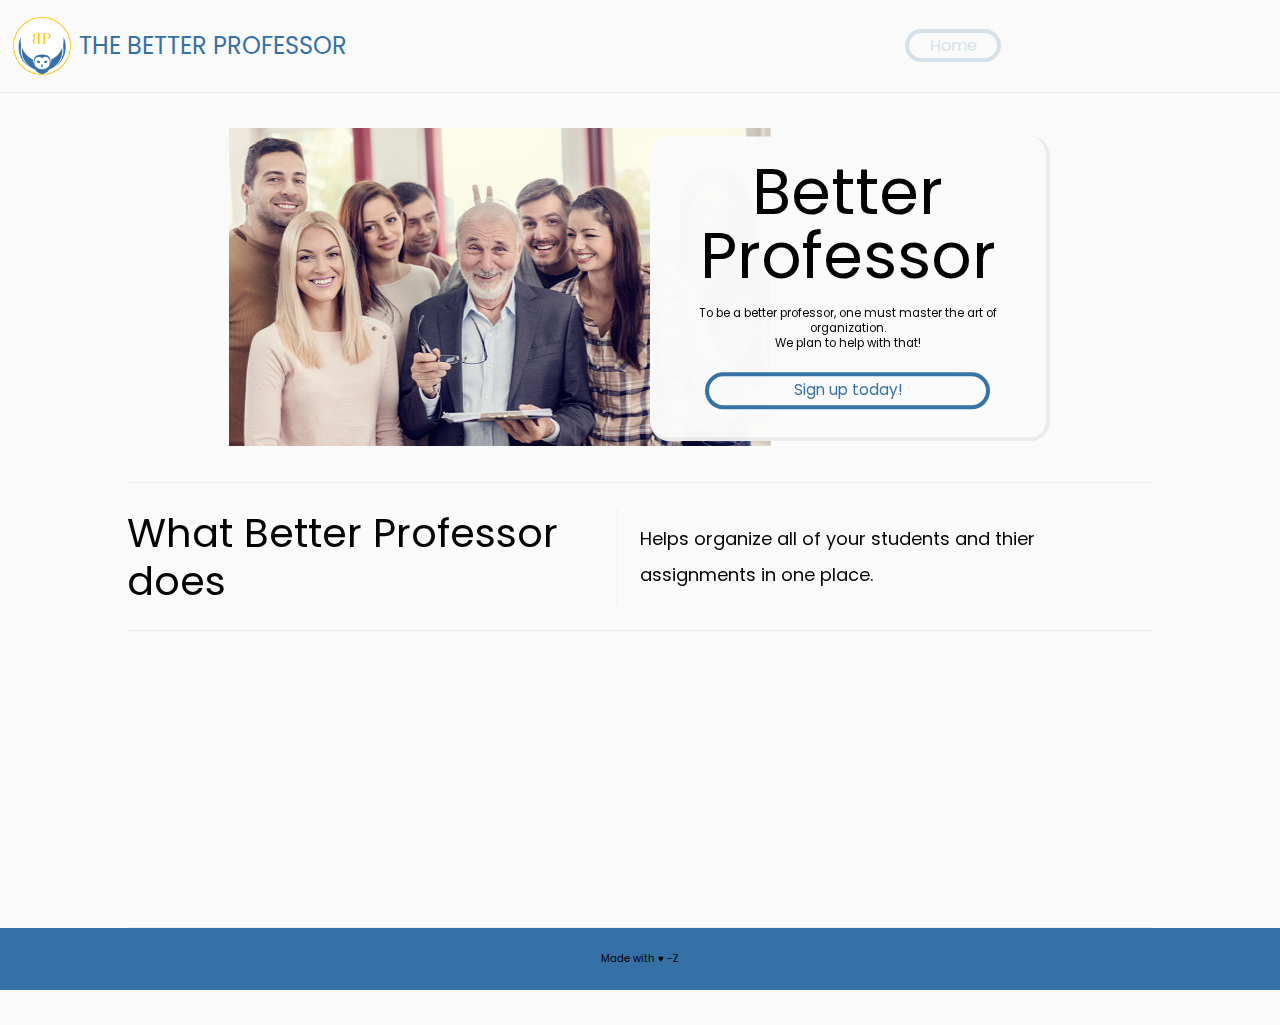
<file: index.html>
<!DOCTYPE html>
    <head>
        <meta charset="utf-8">
        <title>Landing Page</title>
        <meta name="viewport" content="width=device-width, initial-scale=1">
        <link rel="stylesheet" href="./styles/index.css">
    </head>
    <body>
        <header>
            <div id="logo"  >
                <img src="assets/images/logo.png" alt="the better professor logo the owl wtih the letters b p above">THE BETTER PROFESSOR
            </div>
            <nav id="navbar">
                <a href="./index.html" class="nav-button">Home</a>
                <a href="./index.html" class="nav-button">About</a>
                <a href="https://the-better-professor.now.sh/" id="last" class="nav-button">Sign In</a> 
            </nav>
            </div>
        </header>
        <div id="big-box">

            <section id="top-landing">
                <div id="top">
                    <img id="landing-img" src="./assets/images/professor.png" alt="professor with a group of students">
                    <div id="top-welcome" >
                        <h1 id="ani">Better Professor</h1>
                        <p>
                            To be a better professor, one must master the art of organization.
                            <br/>
                            We plan to help with that!
                        </p>
                        <a href="https://the-better-professor.now.sh/">Sign up today!</a>
                    </div>
                </div>
            </section>

            <section id="product-description">
                <h3 id="product-description-title">What Better Professor does</h3>
                <p id="product-description-content"> 
                    Helps organize all of your students and thier assignments in one place.
                </p>
            </section>

            <section id="feature-set">
                <div class="cards">
                    
                    <h3>All-In-One Info</h3>
                    <p>View all class info at a glance.</p>
                </div>
                <div class="cards">
                    
                    <h3>Easy Anouncemnets</h3>
                    <p>Just by submitting one message, your whole class can view.</p>
                </div>
                <div class="cards">
                    
                    <h3>Track Assignments</h3>
                    <p>Always know when assignments are due with our amazing dashboard.</p>

                </div>
            </section>

        </div>
        <footer>
            Made with &#9829; -Z 
        </footer>
        <script src="https://cdnjs.cloudflare.com/ajax/libs/gsap/3.3.4/gsap.min.js"></script>
        <script src="./scripts/index.js"></script>
    </body>
</html>
</file>
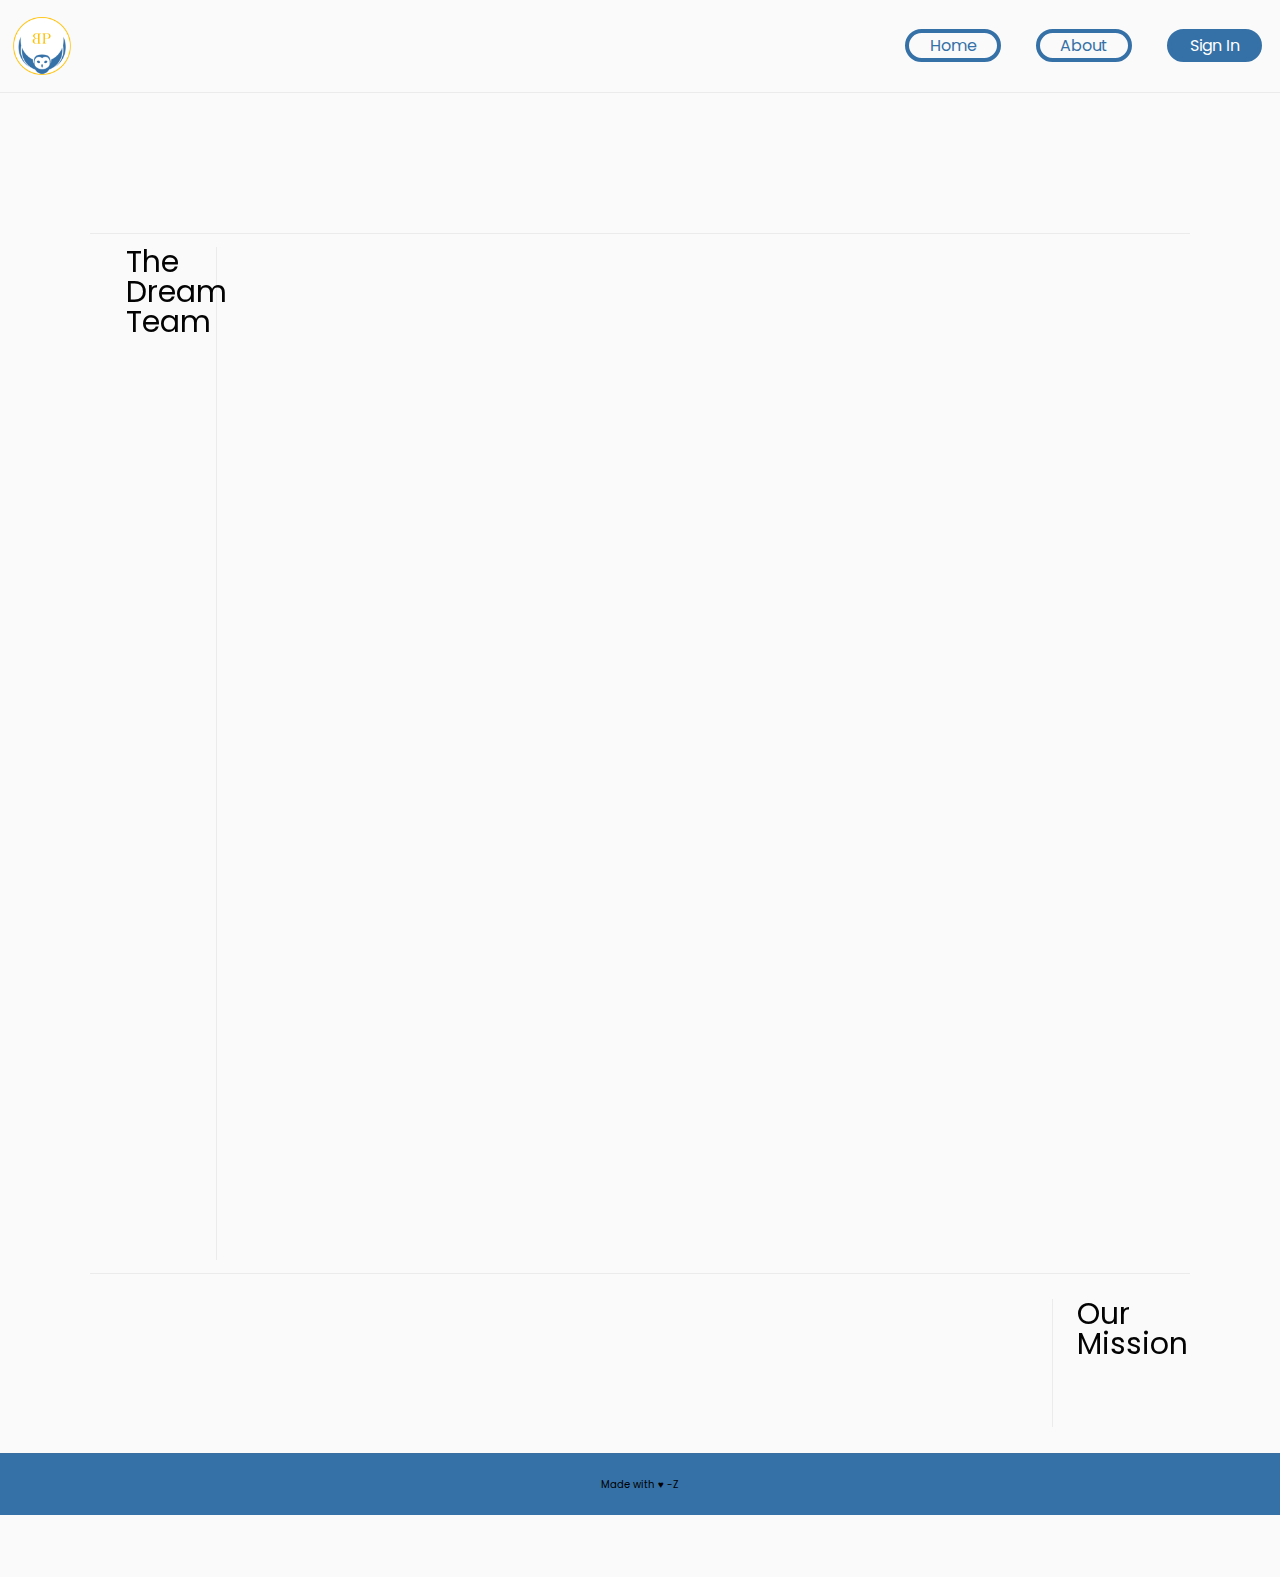
<file: about.html>
<!DOCTYPE html>
    <head>
        <meta charset="utf-8">
        <title>About Page</title>
        <meta name="viewport" content="width=device-width, initial-scale=1">
        <link rel="stylesheet" href="./styles/index.css">
    </head>
    <body>
        <header>
            <div id="logo"  >
                <img src="assets/images/logo.png" alt="red airbnb logo">
            </div>
            <nav id="navbar">
                <a href="./index.html">Home</a>
                <a href="./about.html">About</a>
                <a href="" id="last">Sign In</a> 
            </nav>
            </div>
        </header>
        <div id="big-box">

            <section id="top-about" >
                    <h2 class="cards">About Us</h2>
            </section>

            <section id="team">
                <div id="team-title">
                    <h3>The Dream Team</h3>
                </div>
                <div id="team-list">
                    <div class="cards">
                        <img src="./assets/images/9.PNG" alt="">
                        <h3>Dalton<br>Miller</h3>
                        <p>UI Designer</p>
                    </div>
                    <div class="cards">
                        <img src="./assets/images/5.PNG" alt="">
                        <h3>Edward<br>Przezdziecki</h3>
                        <p>Data Engineer</p>
                    </div>
                    <div class="cards">
                        <img src="./assets/images/11.PNG" alt="">
                        <h3>Griffin<br>Wilson </h3>
                        <p>ML Engineer</p>
                    </div>
                    <div class="cards">
                        <img src="./assets/images/12.PNG" alt="">
                        <h3>Lyndsi<br>Williams</h3>
                        <p>Project Lead</p>
                    </div>
                    <div class="cards">
                        <img src="./assets/images/7.PNG" alt="">
                        <h3>Nicole<br>Osborn</h3>
                        <p>React Specialist</p>
                    </div>
                    <div class="cards">
                        <img src="./assets/images/6.PNG" alt="">
                        <h3>Shayne<br>Smith</h3>
                        <p>Back End Specialist</p>
                    </div>
                    <div class="cards">
                        <img src="./assets/images/8.PNG" alt="">
                        <h3>Siegfried<br>Pham-Jaeckel</h3>
                        <p>React Specialist</p>
                    </div>
                    <div class="cards">
                        <img src="./assets/images/10.PNG" alt="">
                        <h3>Travis<br>Cain</h3>
                        <p>ML Engineer</p>
                    </div>
                    <div class="cards">
                        <img src="./assets/images/13.PNG" alt="">
                        <h3>Zavier<br>Guadalupe</h3>
                        <p>UI Designer</p>
                    </div>
                </div>
            </section>

            <section id="mission">
                <div id="mission-content">
                    <p class="cards">
                        We were tired of listing our properties lower than what our neighbors have been. 
                        We wanted a way to find out what was the best price we could list our properties for. 
                        So, our awesome team of devs created a site that will benefit mankind for years to come.
                        We utilize the top tier technologies from around the world and created the best-in-class listing research site so that you will never list below what you are worth ever again.
                    </p>
                </div>
                <div id="mission-title"> 
                    <h3>Our<br>Mission</h3>
                </div>
            </section>

        </div>
        <footer>
            Made with &#9829; -Z
        </footer>
        <script src="https://cdnjs.cloudflare.com/ajax/libs/gsap/3.3.4/gsap.min.js"></script>
        <script src="./scripts/index.js"></script>
    </body>
</html>
</file>
<file: styles/index.css>
/* http://meyerweb.com/eric/tools/css/reset/ 
   v2.0 | 20110126
   License: none (public domain)
*/
@import url(https://fonts.googleapis.com/css2?family=Poppins:wght@500&display=swap);/*font-family: 'Poppins', sans-serif;*/

html, body, div, span, applet, object, iframe,
h1, h2, h3, h4, h5, h6, p, blockquote, pre,
a, abbr, acronym, address, big, cite, code,
del, dfn, em, img, ins, kbd, q, s, samp,
small, strike, strong, sub, sup, tt, var,
b, u, i, center,
dl, dt, dd, ol, ul, li,
fieldset, form, label, legend,
table, caption, tbody, tfoot, thead, tr, th, td,
article, aside, canvas, details, embed, 
figure, figcaption, footer, header, hgroup, 
menu, nav, output, ruby, section, summary,
time, mark, audio, video {
	margin: 0;
	padding: 0;
	font: inherit;
    vertical-align: baseline;

}
/* HTML5 display-role reset for older browsers */
article, aside, details, figcaption, figure, 
footer, header, hgroup, menu, nav, section {
	display: block;
}
body {
    line-height: 1;
    min-height: 100vh;
    display: flex;
    flex-direction: column;
}
ol, ul {
	list-style: none;
}
blockquote, q {
	quotes: none;
}
blockquote:before, blockquote:after,
q:before, q:after {
	content: '';
	content: none;
}
table {
	border-collapse: collapse;
	border-spacing: 0;
}
/* ----------------------my stuff here---------------------- */
*{
    /* border:1px solid grey;   */

}
html{
    font-size: 62.5%;
    font-family: 'Poppins', sans-serif;
    background-color: rgb(250, 250, 250);
}

header{
    display: flex;
    align-items: center;
    font-size: 2.4rem;
    width: 100%;
    border-bottom: 1px solid rgba(105, 105, 105, 0.1);
}
header *{
    margin: 1% 0;
}
header #logo{
    display: flex;
    margin-left: 1%;
    width: 40%;
    align-items: center;
    color: #3571A7;
}
header #logo img{
    width: 15%;
    margin-right: 2%;
}
header #navbar{
    display: flex;
    justify-content: flex-end;
    font-size: 1.6rem;
    width: 90%;
}
header #navbar a{
    width: 10%;
    font-size: 1.6rem;
    margin: 0 2%;
    text-align: center;
    border: 4px solid#3571A7;
    border-radius: 20px;
    padding: 0.5% 0;
    text-decoration: none;
    color: #3571A7;
    transition: all .3s ease-in-out;
    
}
header #navbar #last{
    background-color: #3571A7;
    color: white;
}
header #navbar #last:hover{
    background-color: #FFC500;
    color: white;
    border: 4px solid#FFC500;
}
header #navbar a:hover{
    background: #3571A7;;
    color: white;
    transition: all .3s ease-in-out;
}
#big-box{
    display: flex;
    flex-wrap: wrap;
    justify-content: center;
}
section{
    display: flex;
    justify-content: center;
    border-bottom: 1px solid rgba(105, 105, 105, 0.1);
    width: 80%;
}

/* top section */
#top {
    display: flex;
    margin: 2% 0;
    width: 80%;
    align-items: center;
    padding: 1.5% 0;
}
#top img{
    width: 80%;
}
#top-welcome{
    display: flex;
    flex-direction: column ;
    align-items: center;
    margin-left: -15%;
    background-color: #FAFAFA;
    border-bottom: 4px solid rgba(105, 105, 105, 0.1);
    border-right: 4px solid rgba(105, 105, 105, 0.1);
    border-radius: 20px;
    text-align: center;
    padding: 3%;

}
#top-welcome h1{
    font-size: 5vw;
    text-align: center;
    color: black;
}
#top-welcome p{
    font-size: 0.9vw;
    margin: 5% 0;
    line-height: 1.3;
}
#top-welcome a{
    width: 80%;
    margin: 1% 2%;
    text-align: center;
    border: 4px solid#3571A7;
    border-radius: 50px;
    padding: 0.5% 0;
    text-decoration: none;
    color: #3571A7;
    transition: all .3s ease-in-out;
    font-size: 1.2vw;
    padding: 2% 0;
    
}
#top-welcome a:hover{
    background: #3571A7;
    color: white;
    border: 4px solid #FFC500;
    transition: all .3s ease-in-out;
    cursor: pointer;
}

/* product description */
#product-description{
    display: flex;
    align-items: center;
    padding: 2% 0;
}
#product-description h3{
    font-size: 4rem;
    border-right: 1px solid rgba(105, 105, 105, 0.1);
    padding-right: 5%;
    line-height: 1.2;
}
#product-description p{
    font-size: 1.8rem;
    line-height: 2;
    padding-left: 2%;
}

/* list section */
#feature-set {
    display: flex;
    font-size: 3rem;
    justify-content: space-around;
}
#feature-set div{
    display: flex;
    flex-direction: column;
    align-items: center;
    width: 25%;
    border-bottom: 4px solid rgba(105, 105, 105, 0.1);
    border-right: 4px solid rgba(105, 105, 105, 0.1);
    border-radius: 20px;
    text-align: center;
    justify-content: baseline   ;    
    padding: 2% 0;
    margin: 5% 0;
}
#feature-set img{
    width: 10rem; 
    height: 10rem;
}
#feature-set h3{
    margin: 5% 0;
    color: #FFC500;

}
#feature-set p{
    font-size: 1.6rem;
    width: 80%;
    line-height: 1.3;
}
/* footer section */
footer {
    display: flex;
    justify-content: center;
    width: 100%;
    align-content: center;
    padding: 2% 0;
    border-top: 1px solid rgba(105, 105, 105, 0.1);
    background-color: #3571A7;
    margin-top: auto;
    /* font-size: 2em; */

}


@media (max-width: 800px) {
    header{ 
        width: 100%;
    }
    header #navbar a{
        font-size: 1.2rem;
        border: 2px solid #3571A7;
    }
    #top-landing{
        padding-bottom: 10%;
    }
    #top{
        flex-wrap: wrap;
        justify-content: space-evenly;
        width: 90%;
        margin-top: 8%;
    }
    #top h1{
        font-size: 8rem;
    }
    #top div{
        width:100%;
        max-height: 200px;
        margin: 0;
        border: 0;
    }
    #top p{
        font-size: 1.4rem;
        width: 90%;

    }
    #top a{
        width: 50%;
        font-size: 1.2rem;
    }
    #top-welcome p{
        line-height: 2;
    }
    #product-description{
        flex-direction: column;
        text-align: center;
    }
    #product-description h3{
        border-right: 0;
        margin: 5% 0 5% 0;
    }
    #product-description p{
        flex-direction: column;
        text-align: left;
        font-size: 1.6rem;
    }
    #feature-set div{
        width: 30%;
    }
    #feature-set h3{
        margin: 15% 0;
        border-right: 0;
        font-size: 1.4rem;
    }
    #feature-set p{
        font-size: 1.2rem;
    }
    #feature-set img{
        width: 5rem;
        height: 5rem;
    }
    #feature-set{
        font-size: 1.6rem;
    }
}
@media (max-width: 500px){
    #top{
        margin-bottom: 15%;
    }
    
}
/*-------------------------------  about.html  -----------------------------------*/
#top-about{
    display: flex;
    flex-direction: column ;
    align-items: center;
    border-bottom: 1px solid rgba(105, 105, 105, 0.1);
    text-align: center;
    padding: 3%;
}
#top-about h2{
    font-size: 5vw;
    text-align: center;
    color: black;
}
#team{
    display: flex;
    padding: 1% 0;
    font-size: 3rem;
    width: 86%;
    
}
#team p{
    font-size: 1.5rem;
    color: #3571A7;
}
#team-title{
    width: 8%;
}

#team-list{
    display: flex;
    flex-wrap: wrap;
    justify-content: space-evenly;
    width: 85%;
    border-left: 1px solid rgba(105, 105, 105, 0.1);
}
#team-list div{
    width: 20%;
    border-bottom: 4px solid rgba(105, 105, 105, 0.1);
    border-right: 4px solid rgba(105, 105, 105, 0.1);
    border-radius: 20px;
    text-align: center;
    padding: 3%;
    margin: 2%;
}
#team-list img{
    width: 80%;
    border-radius: 20px;
}
#mission {
    display: flex;
    padding: 1% 0;
    font-size: 3rem;
    flex-wrap: wrap;
    border-bottom: 0;
    width: 86%;
    padding: 2% 0;
}
#mission-title{
    width: 10%;
    padding-left: 2%;
}
#mission-content{
    display: flex;
    flex-wrap: wrap;
    justify-content: space-evenly;
    width: 85%;
    border-right: 1px solid rgba(105, 105, 105, 0.1);
    font-size: 1.6rem;
    line-height: 2;
    padding-right: 2%;
}

@media (max-width: 800px) {
    #top-about{
        width: 85%;
    }
    #top div{
        width:100%;
        max-height: 200px;
        margin: 0;
        border: 0;
    }
    #top a{
        width: 50%;
        font-size: 1.2rem;
    }
    #mission-title, #team-title{
        font-size: 1.6rem;
        text-align: center;
        width: 40%;
        padding: 0;
    }
    #team{
        flex-direction: column;
        flex-wrap: wrap;
        justify-content: space-evenly;
        width: 90%;
        align-items: center;
    }
    #team p{
        font-size: 1rem;
    }
    #team-title{
        width: 30%;
    }
    #team-title div{
        display: flex;
        justify-content: center;
        width: 40%;
    }
    #team-list{
        font-size: 1.2rem;
        border: 0;
        width: 100%
    }
    #team-list div{
        width: 20%   
    }
    #team-list img{
        width: 80%;
        border-radius: 10px;
    }
    #mission-title{
        margin-bottom: 2%;
    }
    #mission-content{
        display: flex;
        border: 0;
        order: 1;
    }
    #mission-content p{
        font-size: 1.2rem;
        line-height: 1.5;
        width: 100%;
        text-align: left;
    }
}
</file>
